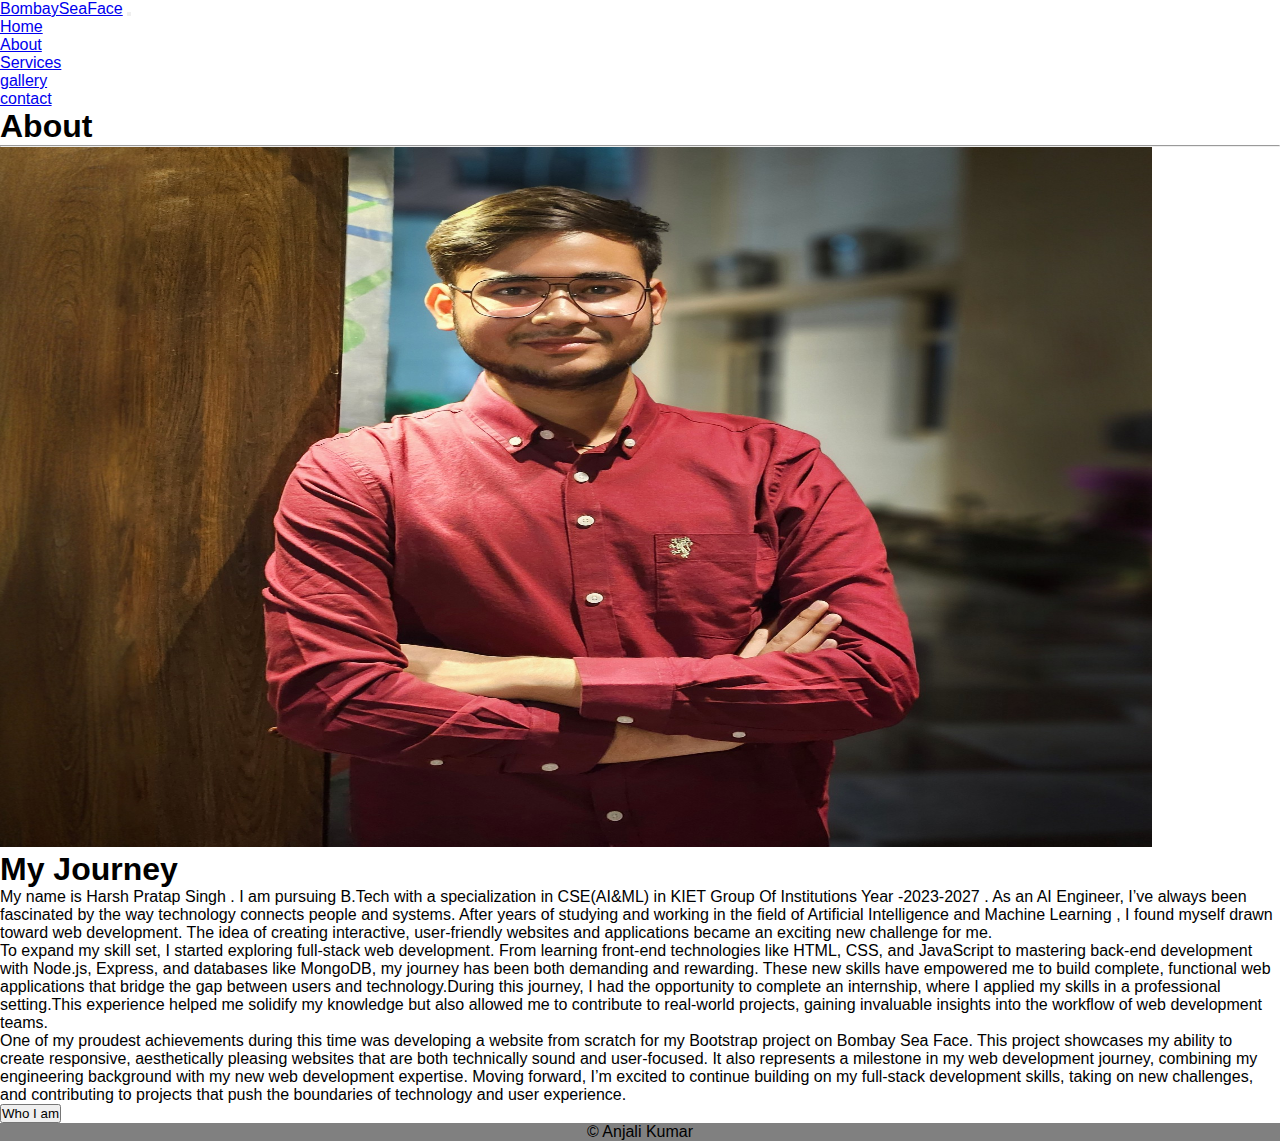
<file: about.html>
<!DOCTYPE html>
<html lang="en">
<head>
<meta charset="UTF-8">
<meta name="viewport" content="width=device-width, initial-scale=1.0">
<!---CSS link-->
<link rel="stylesheet" type="text/css" href="style.css">

<!-- Bootstrap CSS -->
<link href="https://cdn.jsdelivr.net/npm/bootstrap@5.0.2/dist/css/bootstrap.min.css" rel="stylesheet" integrity="sha384-EVSTQN3/azprG1Anm3QDgpJLIm9Nao0Yz1ztcQTwFspd3yD65VohhpuuCOmLASjC" crossorigin="anonymous">
<link rel="preconnect" href="https://fonts.googleapis.com">
<link rel="preconnect" href="https://fonts.gstatic.com" crossorigin>

<link href="https://fonts.googleapis.com/css2?family=Open+Sans:ital,wght@0,300..800;1,300..800&display=swap" rel="stylesheet">

<title>Bombay Sea Face</title>

</head>
<body>
<nav class="navbar navbar-expand-lg navbar-light bg-light">
    <div class="container-fluid">
    <a class="navbar-brand text=capitalize" href="#">BombaySeaFace</a>
<button class="navbar-toggler" type="button" data-bs-toggle="collapse" data-bs-target="#navbarSupportedContent" aria-controls="navbarSupportedContent" aria-expanded="false" aria-label="Toggle navigation">
        <span class="navbar-toggler-icon"></span>
    </button>
    <div class="collapse navbar-collapse" id="navbarSupportedContent">
        <ul class="navbar-nav ml-auto mb-2 mb-lg-0">
        <li class="nav-item">
            <a class="nav-link active" aria-current="page" href="index.html">Home</a>
        </li>
        <li class="nav-item">
            <a class="nav-link text-capitalize" href="about.html">About </a>
        </li>
         
        <li class="nav-item">
          <a class="nav-link text-capitalize" href="services.html">Services</a>
      </li>
        
        <li class="nav-item">
            <a class="nav-link text-capitalize" href="gallery.html">gallery</a>
        </li>

        <li class="nav-item">
            <a class="nav-link text-capitalize" href="contact.html">contact </a>
        </li>
        </ul>
        
    </div>
    </div>
</nav>

<section class="main_heading my-5">
    <div class="text-center my-5">
  <h1 class="display-4 my-5">About</h1>
  <hr class="w-25 mx-auto"/>
    </div>
  <div class="container">
    <div class="row">
      <div class="col-lg-6 col-md-6 col-12 col-xxl-6">
        <figure>
        <img src="1000132827.jpeg.jpg" alt="About Us" class="img-fluid About_Us">
        </figure>
      </div>
      <div class=" col-lg-6 col-md-6 col-12 col-xxl-6">
        <h1>My Journey</h1>
  <p>My name is Harsh Pratap Singh . I am pursuing B.Tech with a specialization in CSE(AI&ML) in KIET Group Of Institutions Year -2023-2027 . As an AI Engineer, I’ve always been fascinated by the way technology connects people and systems. After years of studying and working in the field of Artificial Intelligence and Machine Learning , I found myself drawn toward web development. The idea of creating interactive, user-friendly websites and applications became an exciting new challenge for me.<br>To expand my skill set, I started exploring full-stack web development. From learning front-end technologies like HTML, CSS, and JavaScript to mastering back-end development with Node.js, Express, and databases like MongoDB, my journey has been both demanding and rewarding. These new skills have empowered me to build complete, functional web applications that bridge the gap between users and technology.During this journey, I had the opportunity to complete an internship, where I applied my skills in a professional setting.This experience helped me solidify my knowledge but also allowed me to contribute to real-world projects, gaining invaluable insights into the workflow of web development teams.<br>One of my proudest achievements during this time was developing a website from scratch for my Bootstrap project on Bombay Sea Face. This project showcases my ability to create responsive, aesthetically pleasing websites that are both technically sound and user-focused. It also represents a milestone in my web development journey, combining my engineering background with my new web development expertise.
    Moving forward, I’m excited to continue building on my full-stack development skills, taking on new challenges, and contributing to projects that push the boundaries of technology and user experience.
  </p>

  <button type="button" class="btn btn-outline-secondary" 
  data-bs-toggle="tooltip" data-bs-placement="right" title="Web Developer">Who I am</button>
  
      </div>
    </div>
  </div>
  </section>
  
  <div class="footer"> 
    <p>&copy; Anjali Kumar</p>
  </div>

  <script src="https://cdn.jsdelivr.net/npm/bootstrap@5.0.2/dist/js/bootstrap.bundle.min.js" 
    integrity="sha384-MrcW6ZMFYlzcLA8Nl+NtUVF0sA7MsXsP1UyJoMp4YLEuNSfAP+JcXn/tWtIaxVXM" 
    crossorigin="anonymous"></script>

  <script type="text/javascript">
    var tooltipTriggerList = [].slice.call(document.querySelectorAll('[data-bs-toggle="tooltip"]'))
    var tooltipList = tooltipTriggerList.map(function (tooltipTriggerEl) {
      return new bootstrap.Tooltip(tooltipTriggerEl)
    })
  </script>
    </body>
    </html>
</file>
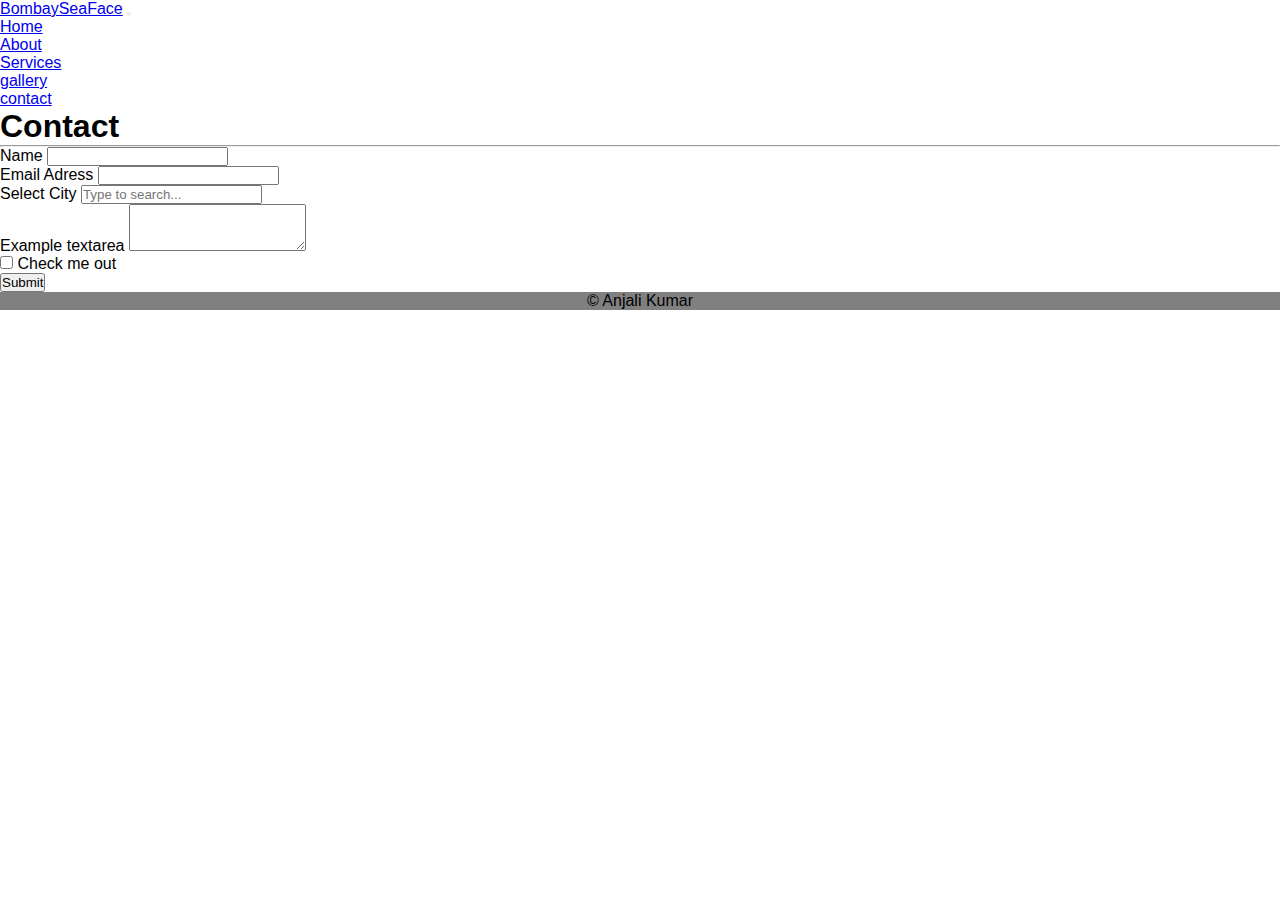
<file: contact.html>
<!DOCTYPE html>
<html lang="en">
<head>
<meta charset="UTF-8">
<meta name="viewport" content="width=device-width, initial-scale=1.0">
<!---CSS link-->
<link rel="stylesheet" type="text/css" href="style.css">

<!-- Bootstrap CSS -->
<link href="https://cdn.jsdelivr.net/npm/bootstrap@5.0.2/dist/css/bootstrap.min.css" rel="stylesheet" integrity="sha384-EVSTQN3/azprG1Anm3QDgpJLIm9Nao0Yz1ztcQTwFspd3yD65VohhpuuCOmLASjC" crossorigin="anonymous">
<link rel="preconnect" href="https://fonts.googleapis.com">
<link rel="preconnect" href="https://fonts.gstatic.com" crossorigin>

<link href="https://fonts.googleapis.com/css2?family=Open+Sans:ital,wght@0,300..800;1,300..800&display=swap" rel="stylesheet">

<title>Bombay Sea Face</title>

</head>
<body>
<nav class="navbar navbar-expand-lg navbar-light bg-light">
    <div class="container-fluid">
    <a class="navbar-brand text=capitalize" href="#">BombaySeaFace</a>
    <button class="navbar-toggler" type="button" data-bs-toggle="collapse" data-bs-target="#navbarSupportedContent" aria-controls="navbarSupportedContent" aria-expanded="false" aria-label="Toggle navigation">
        <span class="navbar-toggler-icon"></span>
    </button>
    <div class="collapse navbar-collapse" id="navbarSupportedContent">
        <ul class="navbar-nav ml-auto mb-2 mb-lg-0">
        <li class="nav-item">
            <a class="nav-link active" aria-current="page" href="index.html">Home</a>
        </li>
        <li class="nav-item">
            <a class="nav-link text-capitalize" href="about.html">About </a>
        </li>
        
        <li class="nav-item">
          <a class="nav-link text-capitalize" href="services.html">Services</a>
      </li>
        <li class="nav-item">
            <a class="nav-link text-capitalize" href="gallery.html">gallery</a>
        </li>

        <li class="nav-item">
            <a class="nav-link text-capitalize" href="contact.html">contact </a>
        </li>
        </ul>
        
    </div>
    </div>
</nav>

<section class="main_heading my-5">
    <div class="text-center my-5">
      <h1 class="display-4 my-5">Contact </h1>
  <hr class="w-25 mx-auto"/>
    </div>
  
  <div class="container-fluid">
  <div class="row">
    <div class="col-xxl-8 col-10 col-md-8 mx-auto">
  
      <form>
        <div class="mb-3">
          <label for="exampleInputEmail1" class="form-label">Name</label>
          <input type="email" class="form-control" id="exampleInputEmail1" aria-describedby="emailHelp">
        </div>
        <div class="mb-3">
          <label for="exampleInputPassword1" class="form-label">Email Adress</label>
          <input type="password" class="form-control" id="exampleInputPassword1">
        </div>
  <div class="mb-3">
    <label for="exampleDataList" class="form-label">Select City</label>
  <input class="form-control" list="datalistOptions" id="exampleDataList" placeholder="Type to search...">
  <datalist id="datalistOptions">
    <option value="San Francisco"></option>
    <option value="New York"></option>
    <option value="Seattle"></option>
    <option value="Los Angeles"></option>
    <option value="Chicago"></option>
  </datalist>
  </div>
        <div class="mb-3">
          <label for="exampleFormControlTextarea1" class="form-label">Example textarea</label>
          <textarea class="form-control" id="exampleFormControlTextarea1" rows="3"></textarea>
        </div>
        <div class="mb-3 form-check">
          <input type="checkbox" class="form-check-input" id="exampleCheck1">
          <label class="form-check-label" for="exampleCheck1">Check me out</label>
        </div>
        <button type="submit" class="btn btn-primary">Submit</button>
      </form>
    </div>
  </div>
  </div>
  </section>




  <div class="footer"> 
    <p>&copy; Anjali Kumar</p>
  </div>

  <script src="https://cdn.jsdelivr.net/npm/bootstrap@5.0.2/dist/js/bootstrap.bundle.min.js" 
    integrity="sha384-MrcW6ZMFYlzcLA8Nl+NtUVF0sA7MsXsP1UyJoMp4YLEuNSfAP+JcXn/tWtIaxVXM" 
    crossorigin="anonymous"></script>

  <script type="text/javascript">
    var tooltipTriggerList = [].slice.call(document.querySelectorAll('[data-bs-toggle="tooltip"]'))
    var tooltipList = tooltipTriggerList.map(function (tooltipTriggerEl) {
      return new bootstrap.Tooltip(tooltipTriggerEl)
    })
  </script>



    </body>
    </html>
</file>
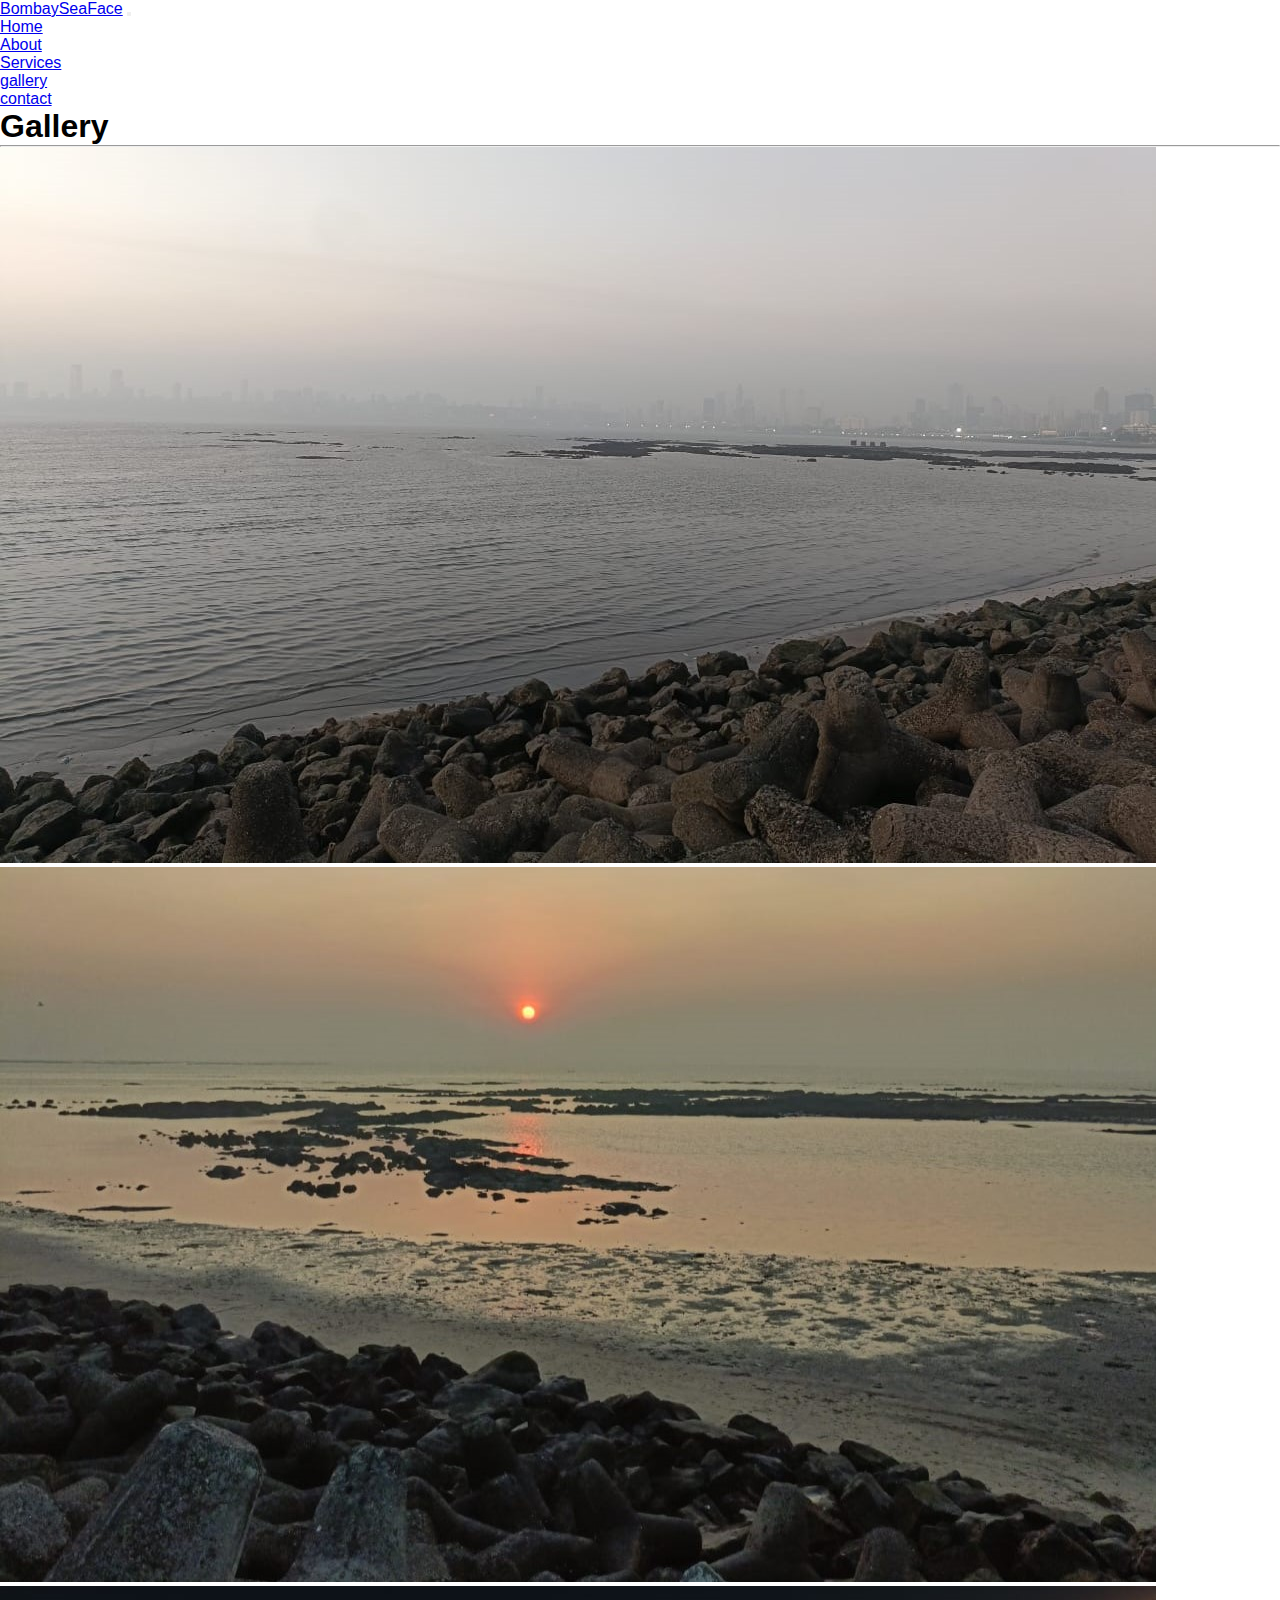
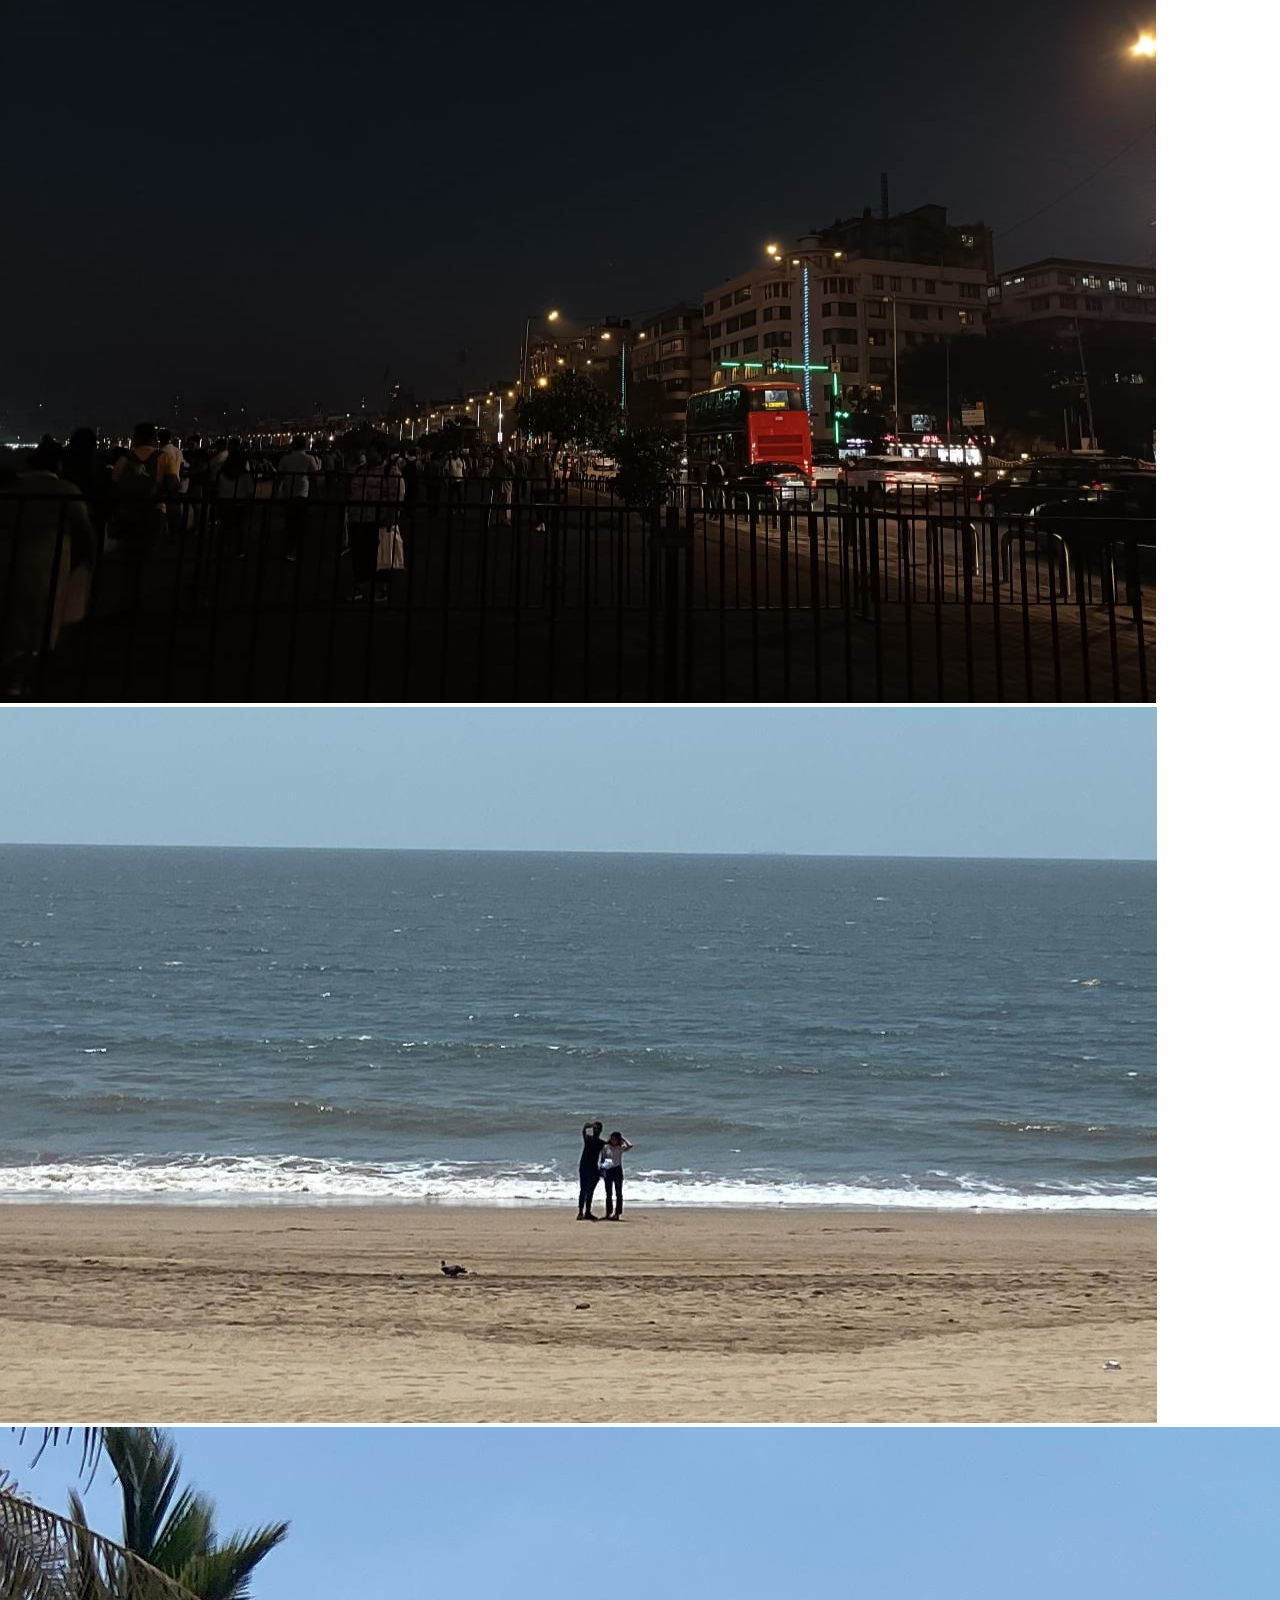
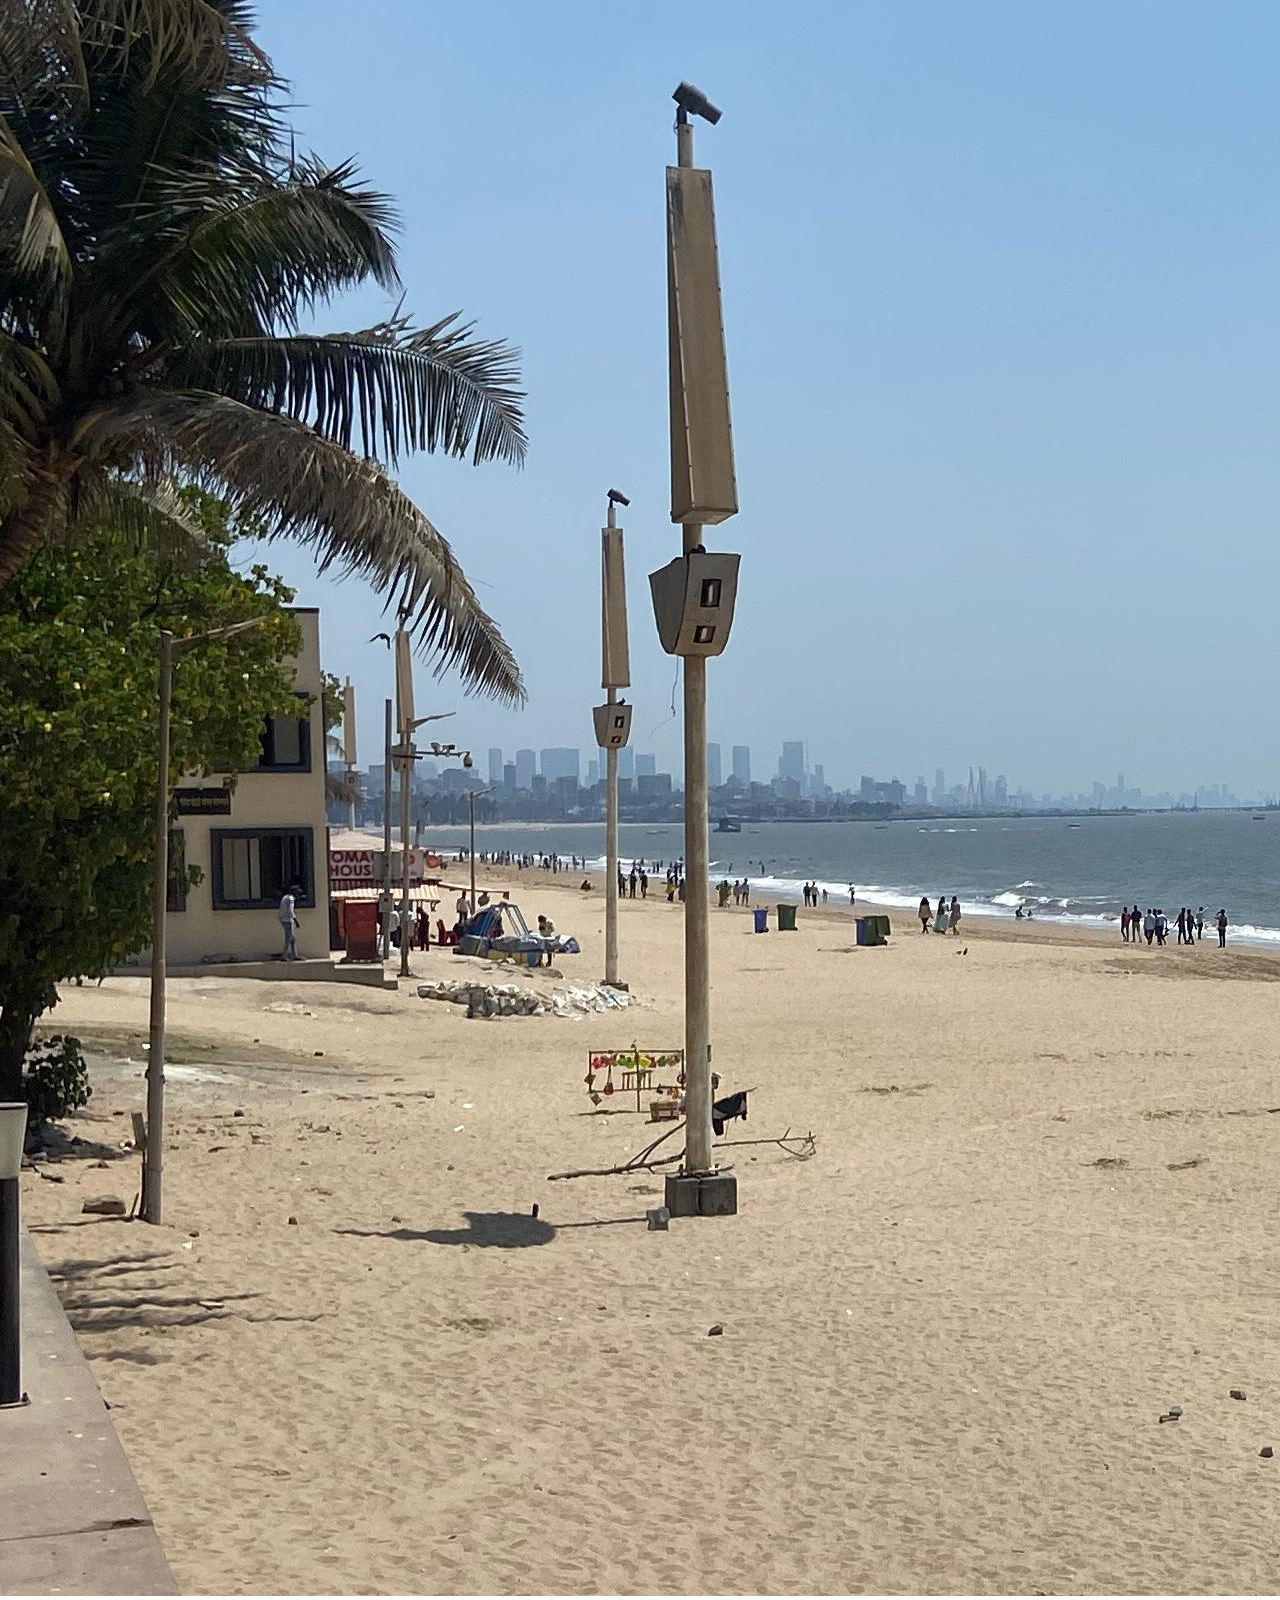
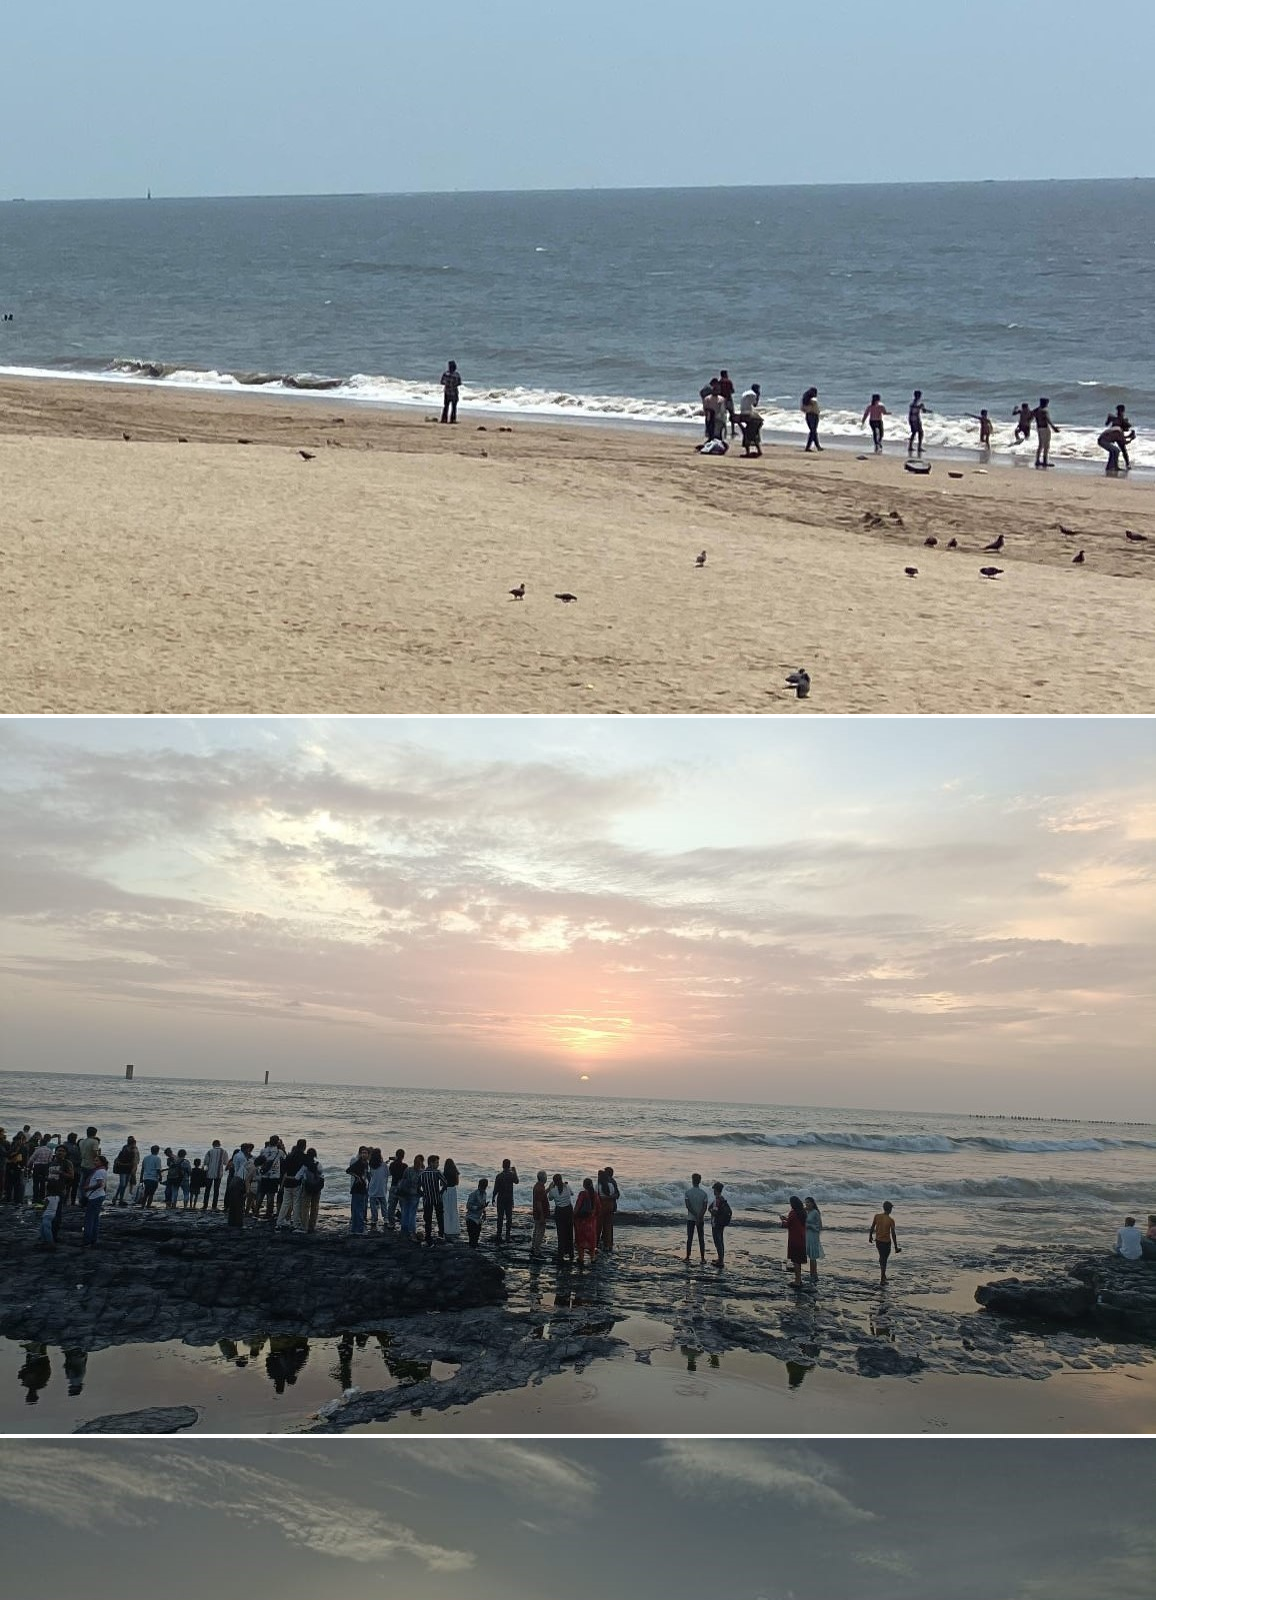
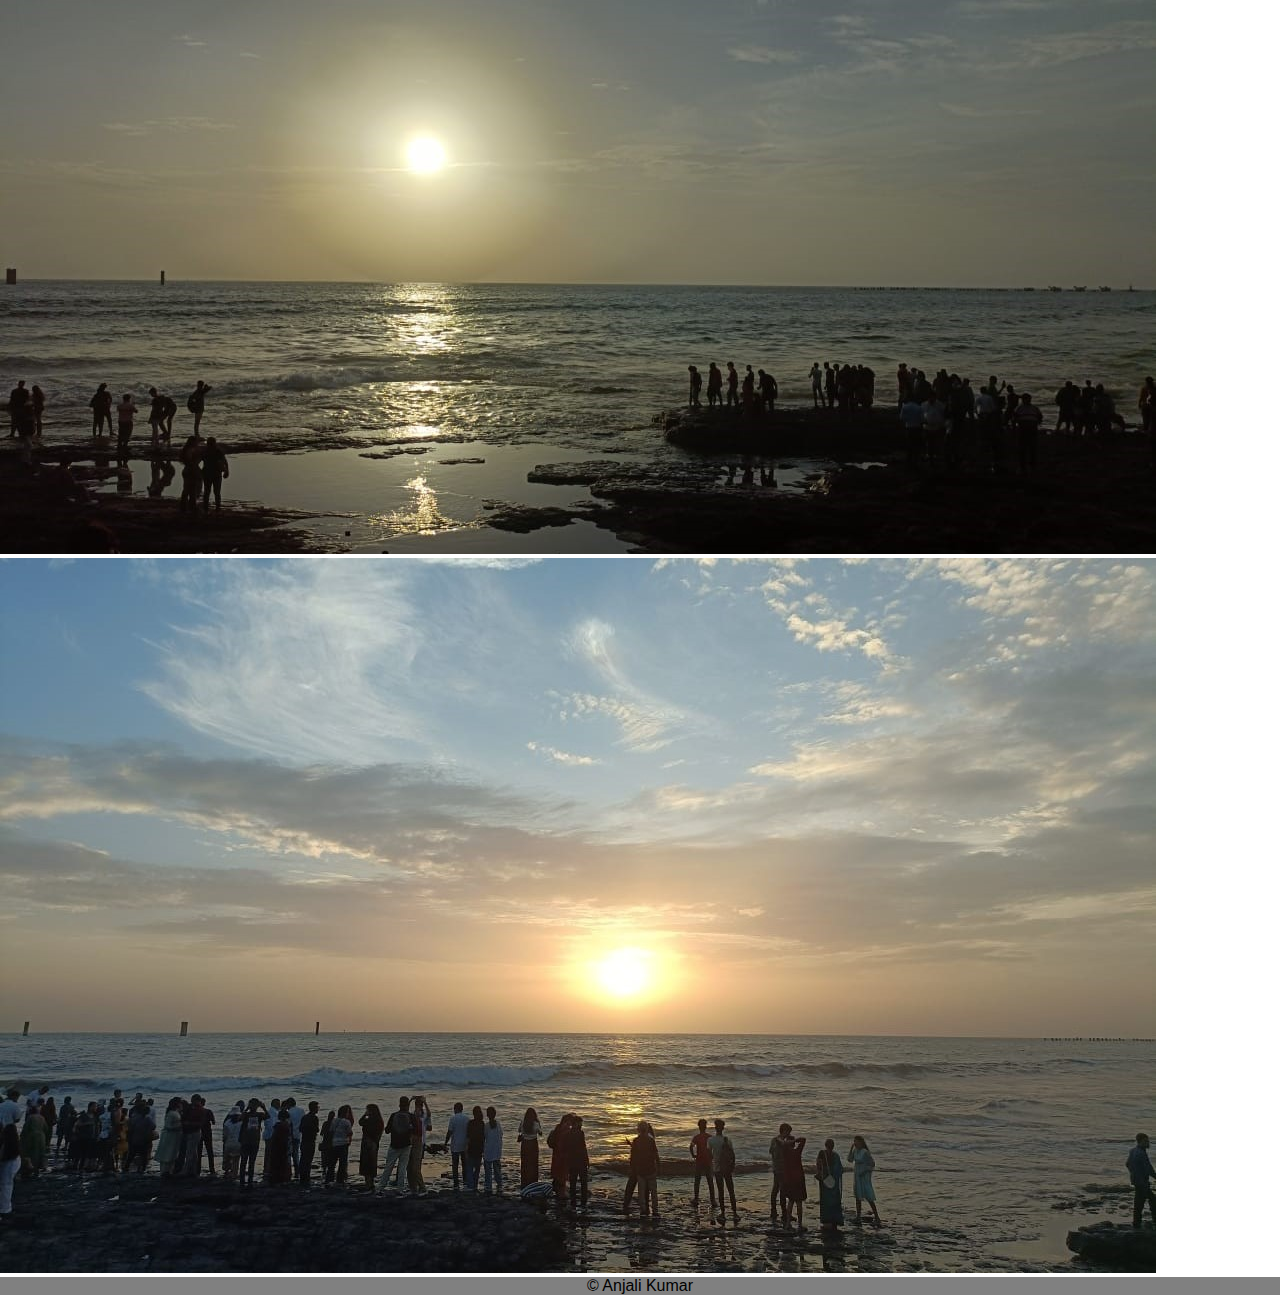
<file: gallery.html>
<!DOCTYPE html>
<html lang="en">
<head>
<meta charset="UTF-8">
<meta name="viewport" content="width=device-width, initial-scale=1.0">
<!---CSS link-->
<link rel="stylesheet" type="text/css" href="style.css">

<!-- Bootstrap CSS -->
<link href="https://cdn.jsdelivr.net/npm/bootstrap@5.0.2/dist/css/bootstrap.min.css" rel="stylesheet" integrity="sha384-EVSTQN3/azprG1Anm3QDgpJLIm9Nao0Yz1ztcQTwFspd3yD65VohhpuuCOmLASjC" crossorigin="anonymous">
<link rel="preconnect" href="https://fonts.googleapis.com">
<link rel="preconnect" href="https://fonts.gstatic.com" crossorigin>

<link href="https://fonts.googleapis.com/css2?family=Open+Sans:ital,wght@0,300..800;1,300..800&display=swap" rel="stylesheet">

<title>Bombay Sea Face</title>

</head>
<body>
<nav class="navbar navbar-expand-lg navbar-light bg-light">
    <div class="container-fluid">
<a class="navbar-brand text=capitalize" href="#">BombaySeaFace</a>
<button class="navbar-toggler" type="button" data-bs-toggle="collapse" data-bs-target="#navbarSupportedContent" aria-controls="navbarSupportedContent" aria-expanded="false" aria-label="Toggle navigation">
        <span class="navbar-toggler-icon"></span>
    </button>
    <div class="collapse navbar-collapse" id="navbarSupportedContent">
        <ul class="navbar-nav ml-auto mb-2 mb-lg-0">
        <li class="nav-item">
            <a class="nav-link active" aria-current="page" href="index.html">Home</a>
        </li>
        <li class="nav-item">
            <a class="nav-link text-capitalize" href="about.html">About </a>
        </li>
        <li class="nav-item">
          <a class="nav-link text-capitalize" href="services.html">Services</a>
      </li>
      
        
        <li class="nav-item">
            <a class="nav-link text-capitalize" href="gallery.html">gallery</a>
        </li>

        <li class="nav-item">
            <a class="nav-link text-capitalize" href="contact.html">contact </a>
        </li>
        </ul>
        
</div>
    </div>
</nav>

<section class="main_heading my-5">
    <div class="text-center my-5">
      <h1 class="display-4 my-5">Gallery</h1>
  <hr class="w-25 mx-auto"/>
    </div>
  
    <div class="container"> 
  <div class="row gy-5 gx-5 ">
  
  <div class="col-md-4 col-10 col-xxl-4 mx-auto">
    <figure>
      <img src=" MD3.jpg" alt="gallery" class="img-fluid">
    </figure>
    </div>
  
  <div class="col-md-4 col-10 col-xxl-4 mx-auto">
    <figure>
      <img src=" MD2.jpg" alt="gallery" class="img-fluid">
    </figure>
    </div>
  
    <div class="col-md-4 col-10 col-xxl-4 mx-auto">
      <figure>
        <img src=" MD1.jpg" alt="gallery" class="img-fluid">
      </figure>
      </div>
  
      <div class="col-md-4 col-10 col-xxl-4 mx-auto">
        <figure>
          <img src=" JB1.jpg" alt="gallery" class="img-fluid">
        </figure>
        </div>
  
        <div class="col-md-4 col-10 col-xxl-4 mx-auto">
          <figure>
            <img src=" JB33.jpg" alt="gallery" class="img-fluid">
          </figure>
          </div>
  
          <div class="col-md-4 col-10 col-xxl-4 mx-auto">
            <figure>
              <img src="JB3.jpg " alt="gallery" class="img-fluid">
            </figure>
            </div>
  
            <div class="col-md-4 col-10 col-xxl-4 mx-auto">
              <figure>
                <img src=" G11.jpg" alt="gallery" class="img-fluid">
              </figure>
              </div>
  
              <div class="col-md-4 col-10 col-xxl-4 mx-auto">
                <figure>
                  <img src="G2.jpg " alt="gallery" class="img-fluid">
                </figure>
                </div>
  
                <div class="col-md-4 col-10 col-xxl-4 mx-auto">
                  <figure>
                    <img src="G33.jpg " alt="gallery" class="img-fluid">
                  </figure>
                  </div>
  </div>
    </div>
  </section>


  <div class="footer"> 
    <p>&copy; Anjali Kumar</p>
  </div>

  <script src="https://cdn.jsdelivr.net/npm/bootstrap@5.0.2/dist/js/bootstrap.bundle.min.js" 
    integrity="sha384-MrcW6ZMFYlzcLA8Nl+NtUVF0sA7MsXsP1UyJoMp4YLEuNSfAP+JcXn/tWtIaxVXM" 
    crossorigin="anonymous"></script>

  <script type="text/javascript">
    var tooltipTriggerList = [].slice.call(document.querySelectorAll('[data-bs-toggle="tooltip"]'))
    var tooltipList = tooltipTriggerList.map(function (tooltipTriggerEl) {
      return new bootstrap.Tooltip(tooltipTriggerEl)
    })
  </script>
    </body>
    </html>
</file>
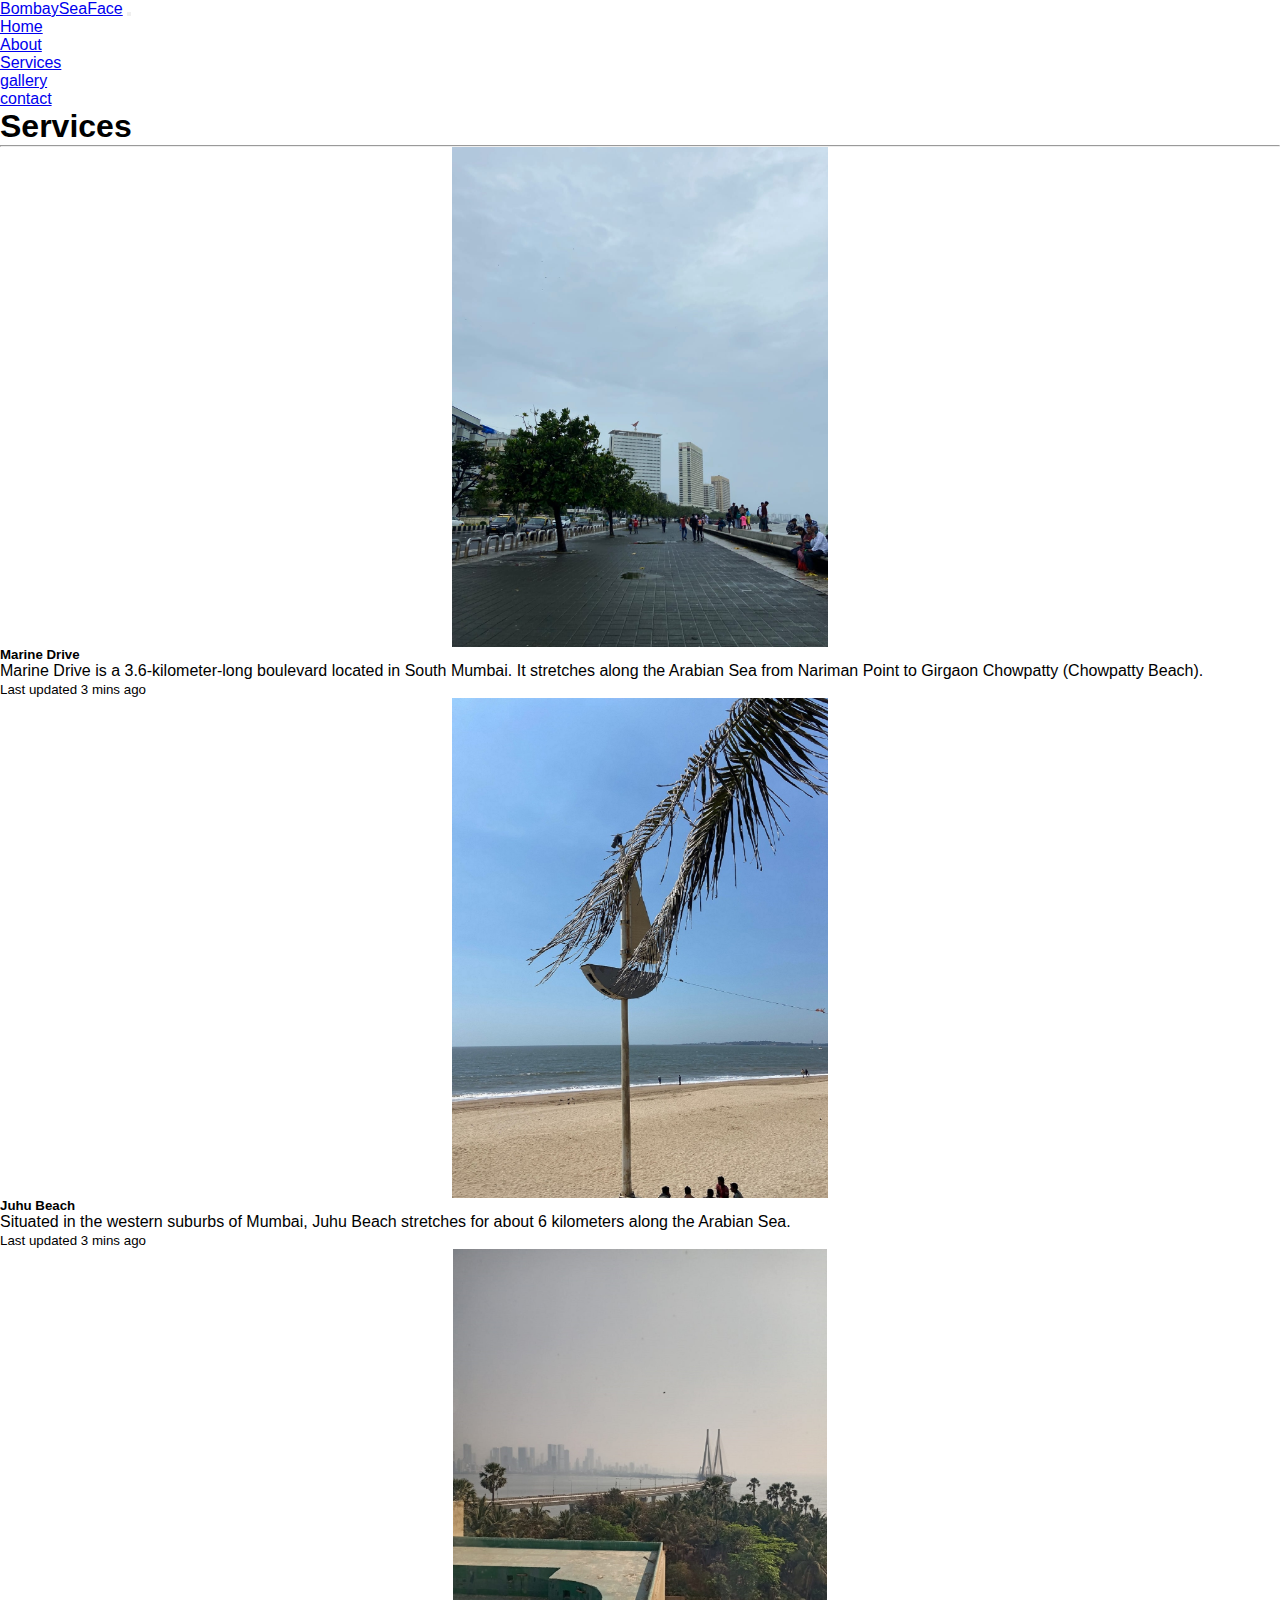
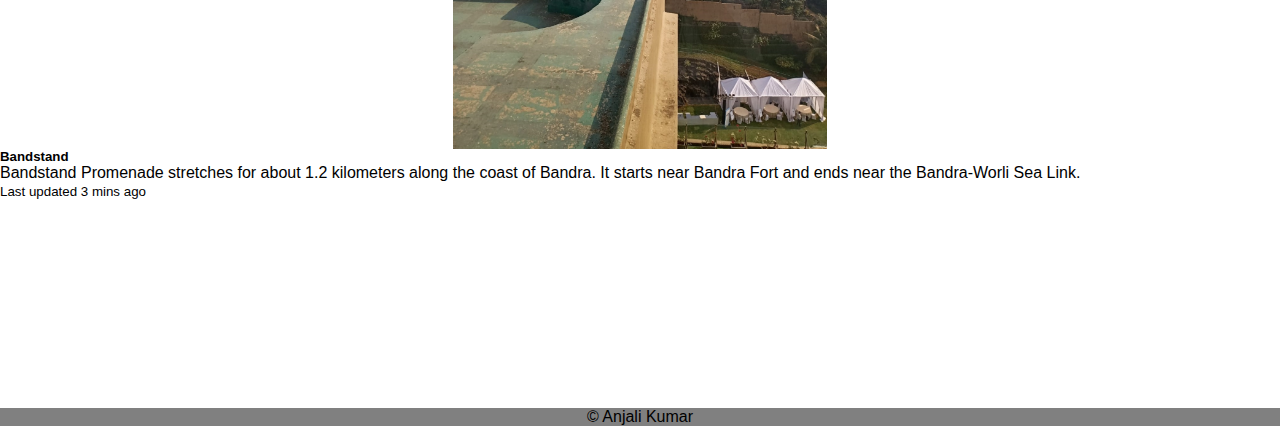
<file: services.html>
<!DOCTYPE html>
<html lang="en">
<head>
<meta charset="UTF-8">
<meta name="viewport" content="width=device-width, initial-scale=1.0">
<!---CSS link-->
<link rel="stylesheet" type="text/css" href="style.css">

<!-- Bootstrap CSS -->
<link href="https://cdn.jsdelivr.net/npm/bootstrap@5.0.2/dist/css/bootstrap.min.css" rel="stylesheet" integrity="sha384-EVSTQN3/azprG1Anm3QDgpJLIm9Nao0Yz1ztcQTwFspd3yD65VohhpuuCOmLASjC" crossorigin="anonymous">

<link rel="preconnect" href="https://fonts.googleapis.com">
<link rel="preconnect" href="https://fonts.gstatic.com" crossorigin>

<link href="https://fonts.googleapis.com/css2?family=Open+Sans:ital,wght@0,300..800;1,300..800&display=swap" rel="stylesheet">

<title>Bombay Sea Face</title>

</head>
<body>
<nav class="navbar navbar-expand-lg navbar-light bg-light">
    <div class="container-fluid">
    <a class="navbar-brand text=capitalize" href="#">BombaySeaFace</a>
<button class="navbar-toggler" type="button" data-bs-toggle="collapse" data-bs-target="#navbarSupportedContent" aria-controls="navbarSupportedContent" aria-expanded="false" aria-label="Toggle navigation">
        <span class="navbar-toggler-icon"></span>
    </button>
  
    <div class="collapse navbar-collapse" id="navbarSupportedContent">
        <ul class="navbar-nav ml-auto mb-2 mb-lg-0">
        <li class="nav-item">
            <a class="nav-link active" aria-current="page" href="index.html">Home</a>
        </li>
        <li class="nav-item">
            <a class="nav-link text-capitalize" href="about.html">About </a>
        </li>
        
        <li class="nav-item">
            <a class="nav-link text-capitalize" href="services.html">Services</a>
        </li>
        
        <li class="nav-item">
            <a class="nav-link text-capitalize" href="gallery.html">gallery</a>
        </li>

        <li class="nav-item">
            <a class="nav-link text-capitalize" href="contact.html">contact </a>
        </li>
        </ul>
        
    </div>
    </div>
</nav>


<section class="main_heading my-5">
  <div class="text-center">
    <h1 class="display-4 my-5">Services</h1>
    <hr class="w-25 mx-auto"/>
  </div>

  <div class="container_services">
    <div class="row my-5">
      <!-- Marine Drive Card -->
      <div class="col-md-3 col-8 d-flex mb-3 mx-auto">
        <div class="card mb-5">
          <div class="card-img-wrapper">
            <img src="SeMarineDrive.jpg" class="img-fluid card-img-top medium-img" alt="Marine Drive">
          </div>
          <div class="card-body">
            <h5 class="card-title">Marine Drive</h5>
            <p class="card-text">Marine Drive is a 3.6-kilometer-long boulevard located in South Mumbai. It stretches along the Arabian Sea from Nariman Point to Girgaon Chowpatty (Chowpatty Beach).</p>
            <p class="card-text"><small class="text-muted">Last updated 3 mins ago</small></p>
          </div>
        </div>
      </div>

      <!-- Juhu Beach Card -->
      <div class="col-md-3 col-8 d-flex mb-3 mx-auto">
        <div class="card mb-5">
          <div class="card-img-wrapper">
            <img src="SeJuhubeach.jpg" class="img-fluid card-img-top medium-img" alt="Juhu Beach">
          </div>
          <div class="card-body">
            <h5 class="card-title">Juhu Beach</h5>
            <p class="card-text">Situated in the western suburbs of Mumbai, Juhu Beach stretches for about 6 kilometers along the Arabian Sea.</p>
            <p class="card-text"><small class="text-muted">Last updated 3 mins ago</small></p>
          </div>
        </div>
      </div>

      <!-- Bandstand Card -->
      <div class="col-md-3 col-8 d-flex  mb-3 mx-auto">
        <div class="card mb-5">
          <div class="card-img-wrapper">
            <img src="SeBandstand.jpg" class="img-fluid card-img-top medium-img" alt="Bandstand">
          </div>
          <div class="card-body">
            <h5 class="card-title">Bandstand</h5>
            <p class="card-text">Bandstand Promenade stretches for about 1.2 kilometers along the coast of Bandra. It starts near Bandra Fort and ends near the Bandra-Worli Sea Link.</p>
            <p class="card-text"><small class="text-muted">Last updated 3 mins ago</small></p>
          </div>
        </div>
      </div>
    </div>
  </div>
</section>





  <div class="footer2"> 
    <p>&copy; Anjali Kumar</p>
  </div>

  <script src="https://cdn.jsdelivr.net/npm/bootstrap@5.0.2/dist/js/bootstrap.bundle.min.js" 
    integrity="sha384-MrcW6ZMFYlzcLA8Nl+NtUVF0sA7MsXsP1UyJoMp4YLEuNSfAP+JcXn/tWtIaxVXM" 
    crossorigin="anonymous"></script>

  <script type="text/javascript">
    var tooltipTriggerList = [].slice.call(document.querySelectorAll('[data-bs-toggle="tooltip"]'))
    var tooltipList = tooltipTriggerList.map(function (tooltipTriggerEl) {
      return new bootstrap.Tooltip(tooltipTriggerEl)
    })
  </script>
    </body>
    </html>
</file>
<file: style.css>
* {
    margin: 0;
    padding: 0;
    box-sizing: border-box;
    font-family: "Poppins", sans-serif;
}

.carousel-item img {
    width: 100%;
    height: 93vh;
}

.About_Us {
    min-width: 90%;
    max-height: 700px;
}

.services .row > * {
    padding-right: 0;
    padding-left: 0;
}

.row .my-5 { /* Fixed selector */
    display: flex;
}

.offer_style {
    background: #3994d6;
}

.Juhuimg {
    height: 20rem;
}

.footer {
    background-color: #808080;
    text-align: center;
    margin-bottom: -3rem;
}

.footer2 {
    background-color: #808080;
    text-align: center;
    margin-top: 13rem;
}

.card-img-wrapper {
    display: flex;
    justify-content: center;
}

.medium-img {
    max-height: 500px; /* Adjusted height for medium size */
    width: auto;
    object-fit: cover; /* Ensures the image remains proportionate */
}

/* Responsive CSS code */
/* X-Small devices (portrait phones, less than 576px) */
/* No media query for xs since this is the default in Bootstrap */

/* Small devices (landscape phones, 576px and up) */
@media (min-width: 576px) { 
    /* Add styles here */
}

/* Medium devices (tablets, 768px and up) */
@media (min-width: 768px) { 
    /* Add styles here */
}

/* Large devices (desktops, 992px and up) */
@media (min-width: 992px) { 
    /* Add styles here */
}

/* X-Large devices (large desktops, 1200px and up) */
@media (min-width: 1200px) { 
    /* Add styles here */
}

/* XX-Large devices (larger desktops, 1400px and up) */
@media (min-width: 1400px) { 
    /* Add styles here */
}
</file>
